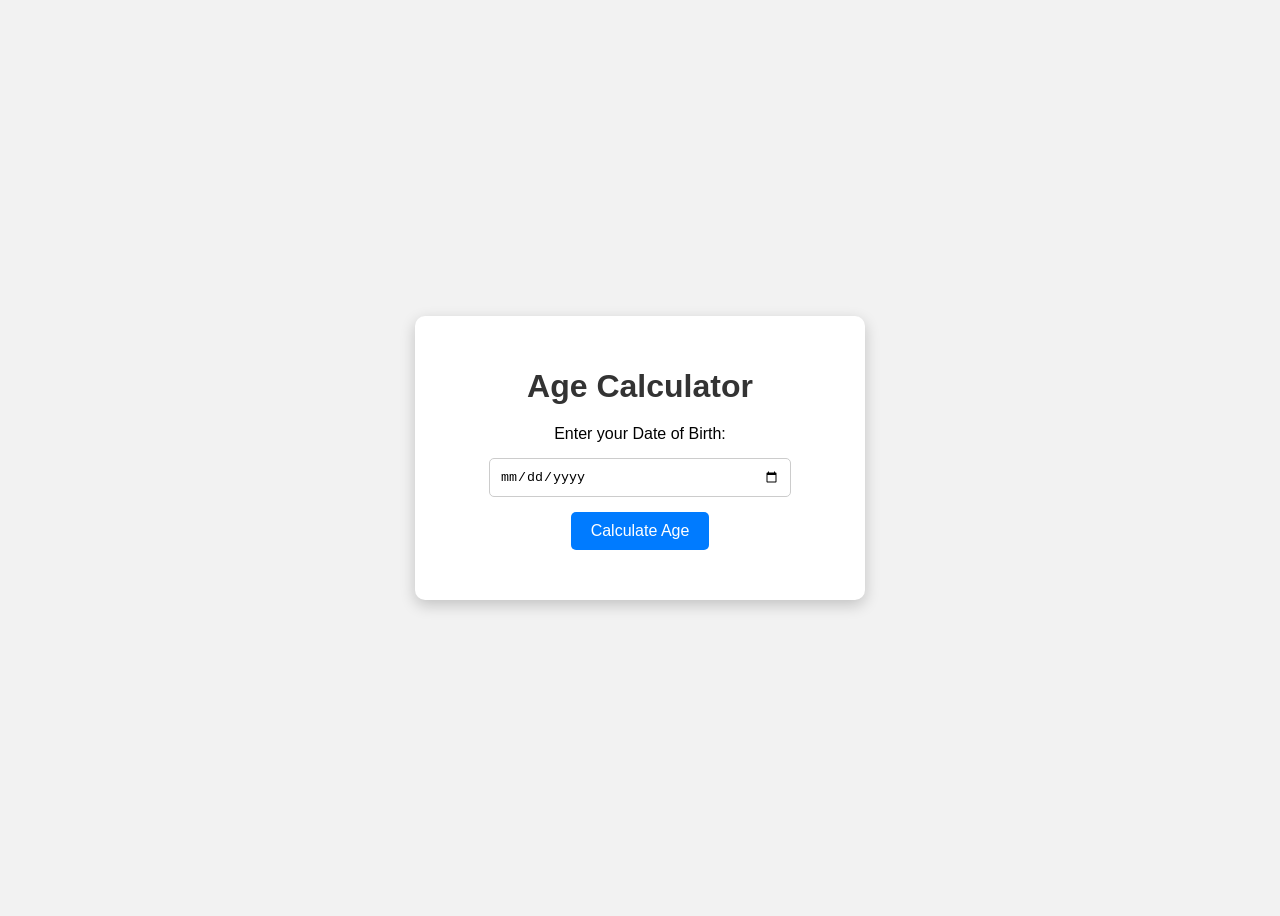
<file: agecalculator/index.html>
<!DOCTYPE html>
<html lang="en">
<head>
    <meta charset="UTF-8">
    <meta name="viewport" content="width=device-width, initial-scale=1.0">
    <title>Age Calculator</title>
    <link rel="stylesheet" href="style.css">
</head>
<body>
    <div class="container">
        <h1>Age Calculator</h1>
        <label for="dob">Enter your Date of Birth:</label>
        <input type="date" id="dob" max="<?= new Date().toISOString().split('T')[0]; ?>">
        <button onclick="calculateAge()">Calculate Age</button>

        <div class="result" id="result"></div>
    </div>

    <script src="script.js"></script>
</body>
</html>
</file>
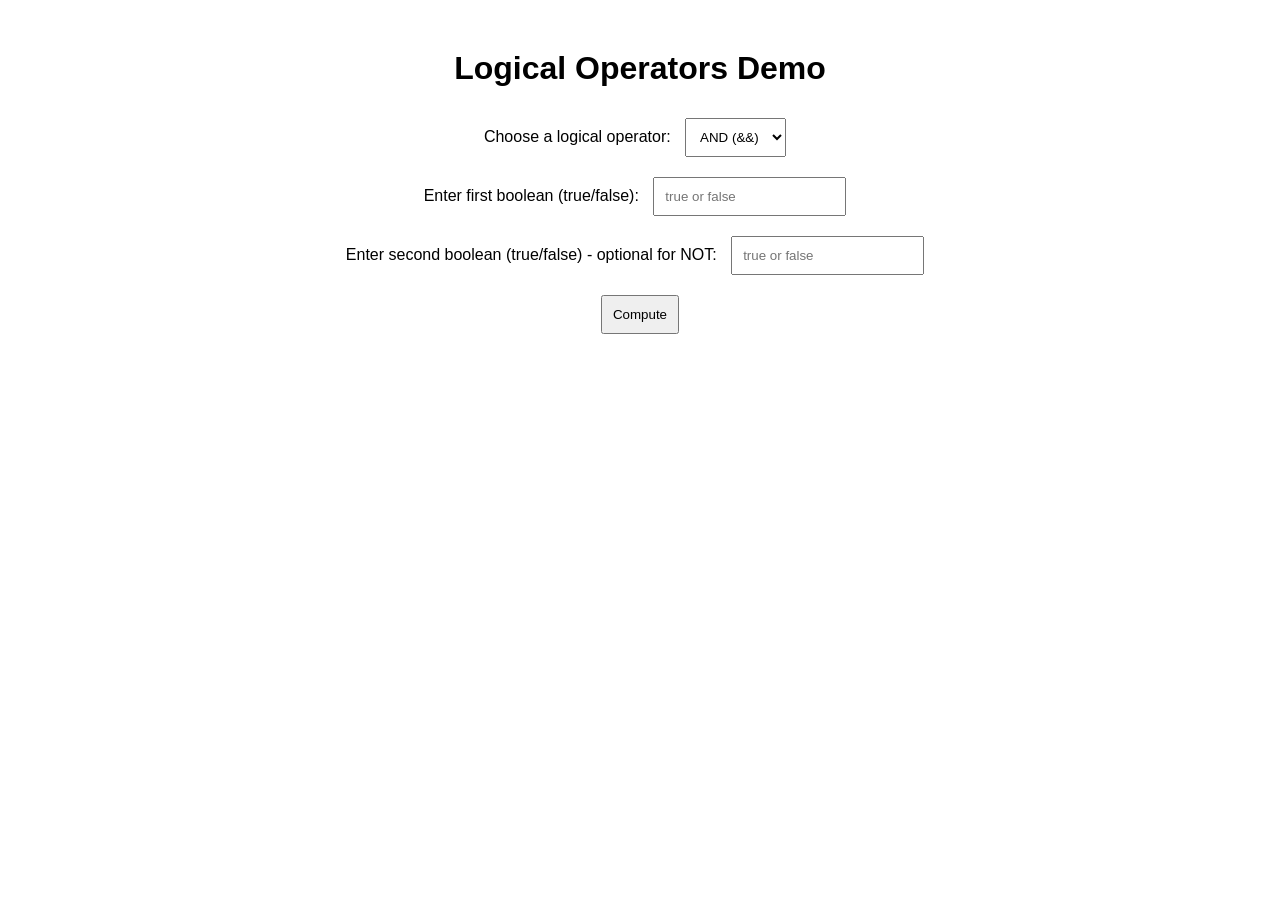
<file: logical/index.html>
<!DOCTYPE html>
<html lang="en">
<head>
    <meta charset="UTF-8">
    <meta name="viewport" content="width=device-width, initial-scale=1.0">
    <title>Logical Operators Demo</title>
    <style>
        body {
            font-family: Arial, sans-serif;
            text-align: center;
            margin-top: 50px;
        }
        input, select, button {
            padding: 10px;
            margin: 10px;
        }
        .result {
            margin-top: 20px;
            font-size: 18px;
            color: #333;
        }
    </style>
</head>
<body>

    <h1>Logical Operators Demo</h1>

    <label for="operator">Choose a logical operator:</label>
    <select id="operator">
        <option value="and">AND (&&)</option>
        <option value="or">OR (||)</option>
        <option value="not">NOT (!)</option>
    </select>
    <br>

    <label for="value1">Enter first boolean (true/false):</label>
    <input type="text" id="value1" placeholder="true or false">
    <br>

    <label for="value2">Enter second boolean (true/false) - optional for NOT:</label>
    <input type="text" id="value2" placeholder="true or false">
    <br>

    <button onclick="logicalOperatorSwitch()">Compute</button>

    <div class="result" id="result"></div>

    <script src="script.js"></script>
</body>
</html>
</file>
<file: agecalculator/style.css>
body {
    font-family: Arial, sans-serif;
    background: #f2f2f2;
    display: flex;
    justify-content: center;
    align-items: center;
    height: 100vh;
}

.container {
    background: #fff;
    padding: 30px 50px;
    border-radius: 10px;
    box-shadow: 0 5px 15px rgba(0,0,0,0.2);
    text-align: center;
    width: 350px;
}

h1 {
    color: #333;
    margin-bottom: 20px;
}

input[type="date"] {
    padding: 10px;
    width: 80%;
    margin: 15px 0;
    border: 1px solid #ccc;
    border-radius: 5px;
}

button {
    padding: 10px 20px;
    background-color: #007bff;
    border: none;
    color: white;
    font-size: 16px;
    border-radius: 5px;
    cursor: pointer;
}

button:hover {
    background-color: #0056b3;
}

.result {
    margin-top: 20px;
    font-size: 18px;
    color: #333;
}
</file>
